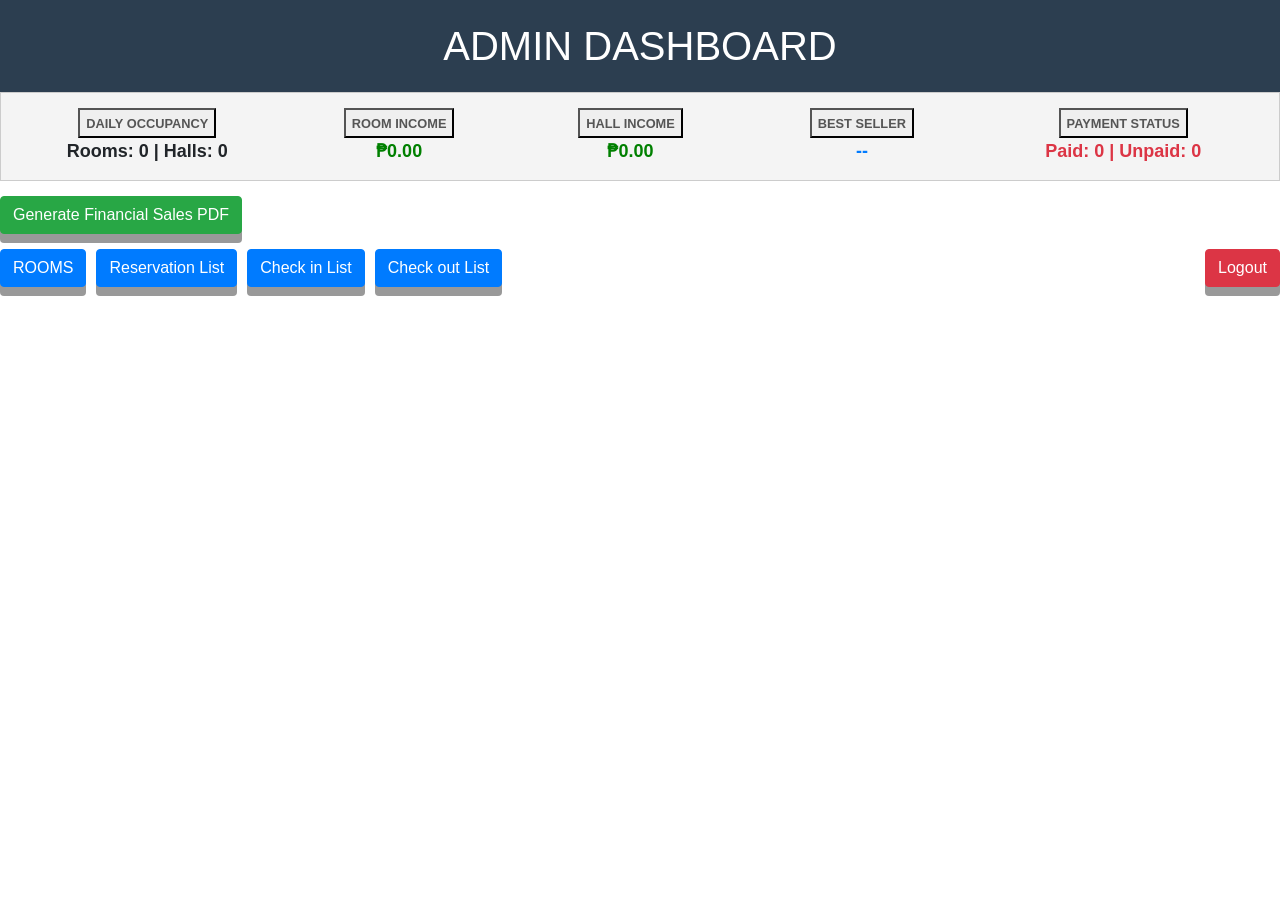
<file: admin-php/index.html>
<!DOCTYPE html>
<html lang="en">
<head>
    <meta charset="UTF-8">
    <meta name="viewport" content="width=device-width, initial-scale=1.0">
    <link rel="stylesheet" href="../style/style.css">
    <link rel="stylesheet" href="../style/customerDetails.css">
    <link rel="stylesheet" href="https://cdn.jsdelivr.net/npm/bootstrap@4.0.0/dist/css/bootstrap.min.css">
    <title>ADMIN DASHBOARD</title>
</head>
<body>
    <div class="main-header">ADMIN DASHBOARD</div>

<div class="chart-analysis">
    <div class="daily-sales" style="display: flex; justify-content: space-around; padding: 15px; background: #f4f4f4; border: 1px solid #ccc; width: 100%; flex-wrap: wrap; gap: 10px;">
        
        <div style="text-align: center; min-width: 120px;">
            <button onclick="dailyOccopancy()"><small style="font-weight: bold; color: #555;">DAILY OCCUPANCY</small></button>
            <div id="occ_data" style="font-size: 18px; font-weight: bold;">Rooms: 0 | Halls: 0</div>
        </div>

        <div style="text-align: center; min-width: 120px;">
            <button onclick="roomIncome()"><small style="font-weight: bold; color: #555;">ROOM INCOME</small></button>
            <div id="room_income" style="font-size: 18px; font-weight: bold; color: green;">₱0.00</div>
        </div>

        <div style="text-align: center; min-width: 120px;">
            <button onclick="hallIncome()"><small style="font-weight: bold; color: #555;">HALL INCOME</small></button>
            <div id="hall_income" style="font-size: 18px; font-weight: bold; color: green;">₱0.00</div>
        </div>

        <div style="text-align: center; min-width: 120px;">
            <button onclick="bestSeller()"><small style="font-weight: bold; color: #555;">BEST SELLER</small></button>
            <div id="best_seller" style="font-size: 18px; font-weight: bold; color: #007bff;">--</div>
        </div>

        <div style="text-align: center; min-width: 180px;">
            <button onclick="paymentStatus()"><small style="font-weight: bold; color: #555;">PAYMENT STATUS</small></button>
            <div id="payment_summary" style="font-size: 18px; font-weight: bold; color: #dc3545;">Paid: 0 | Unpaid: 0</div>
        </div>
    </div>
</div>

<div style="margin: 15px 0; display: flex; align-items: center; gap: 10px; flex-wrap: wrap;">
    <button class="btn btn-success" onclick="reportPDF();">Generate Financial Sales PDF</button>
</div>

    <div class="btn-row" style="display: flex; align-items: center; gap: 10px; margin: 10px 0;">
        <button class="btn btn-primary" onclick="loadRooms();">ROOMS</button>
        <button class="btn btn-primary" onclick="loadReservation();">Reservation List</button>
        <button class="btn btn-primary" onclick="loadcheck_inCustomer();">Check in List</button>
        <button class="btn btn-primary" onclick="loadcheck_outCustomer();">Check out List</button>
        
        <div class="buttonLogout" style="margin-left: auto;">
            <button class="btn btn-danger" onclick="logout();">Logout</button>
        </div>
    </div>

    <div id="Tblcontent" class="content-holder">
        </div>

    <script src="script.js"></script> 
    <script>
        verifylog();

        function backToDashboard() {
            fetch('index.html')
            .then(response => response.text())
            .then(data => {
                document.getElementById('Tblcontent').innerHTML = data;
            });
        }

    </script>
</body>
</html>
</file>
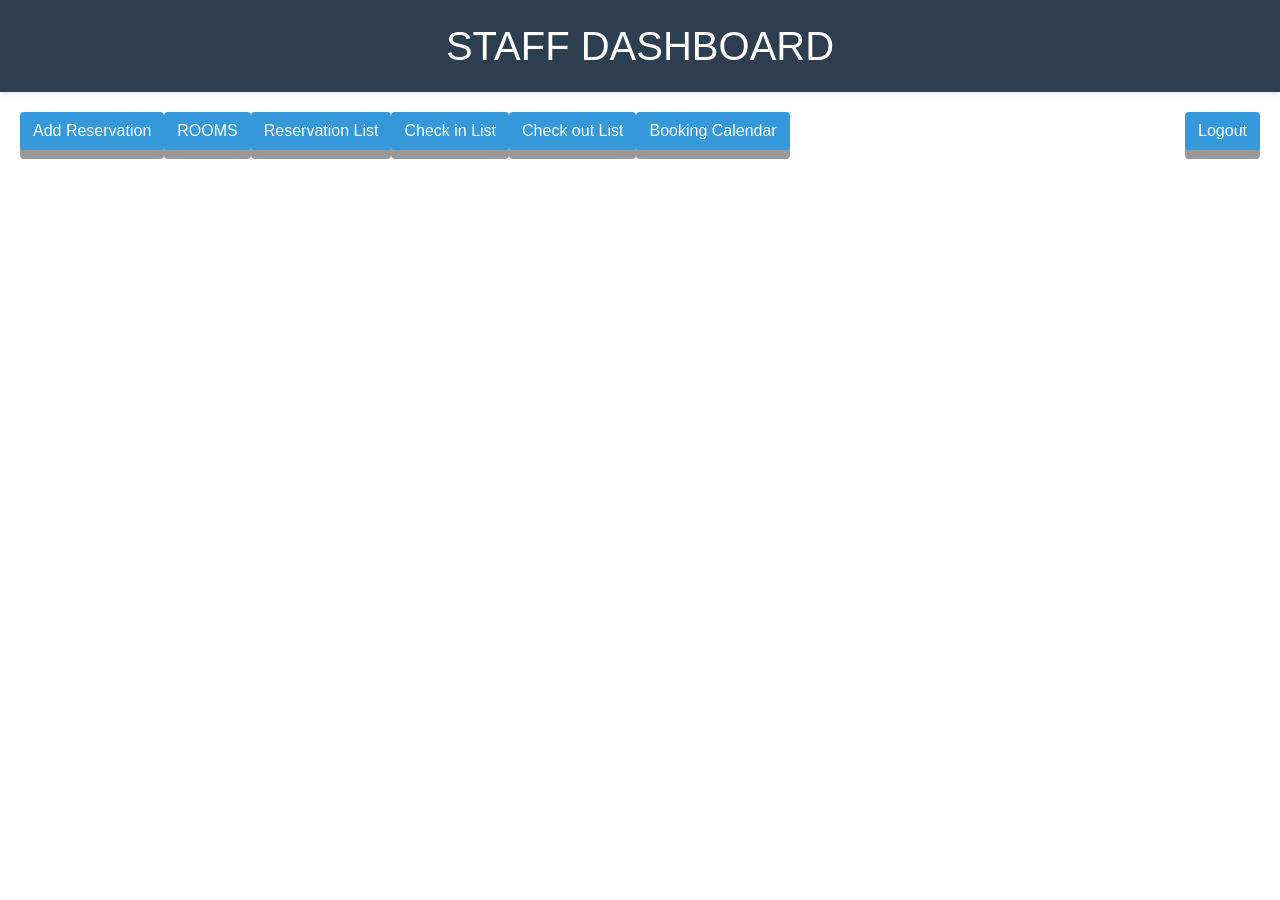
<file: staff-php/index.html>
<!DOCTYPE html>
<html lang="en">
<head>
    <meta charset="UTF-8">
    <meta name="viewport" content="width=device-width, initial-scale=1.0">
    <link rel="icon" href="favicon.ico">
    <link rel="stylesheet" href="../style/style.css">
    <link rel="stylesheet" href="../style/calendar.css">
    <link rel="stylesheet" href="../style/customerDetails.css">
    <link rel="stylesheet" href="https://cdn.jsdelivr.net/npm/bootstrap@4.0.0/dist/css/bootstrap.min.css">
    <title>STAFF</title>
</head>
<body>
    <div class="main-header">
        STAFF DASHBOARD
    </div>

    <div class="btn-row" style="display: flex; align-items: center;">
        <div class="addbutton">
            <button class="btn" onclick="addReservation();">Add Reservation</button>
        </div>
        <button class="btn" onclick="loadRooms();">ROOMS</button>
        <button class="btn" onclick="loadReservation();">Reservation List</button>
        <button class="btn" onclick="loadcheck_inCustomer();">Check in List</button>
        <button class="btn" onclick="loadcheck_outCustomer();">Check out List</button>
        <button class="btn" onclick="functionHallCalendar();">Booking Calendar</button>
        
        <div class="buttonLogout" style="margin-left: auto;">
            <button class="btn" onclick="logout();">Logout</button>
        </div>
    </div>

    <div id="Tblcontent" class="content-holder"></div>         
</body>
<script src="script.js"></script>
<script type="text/javascript">
    verifylog();
</script>
</html>
</file>
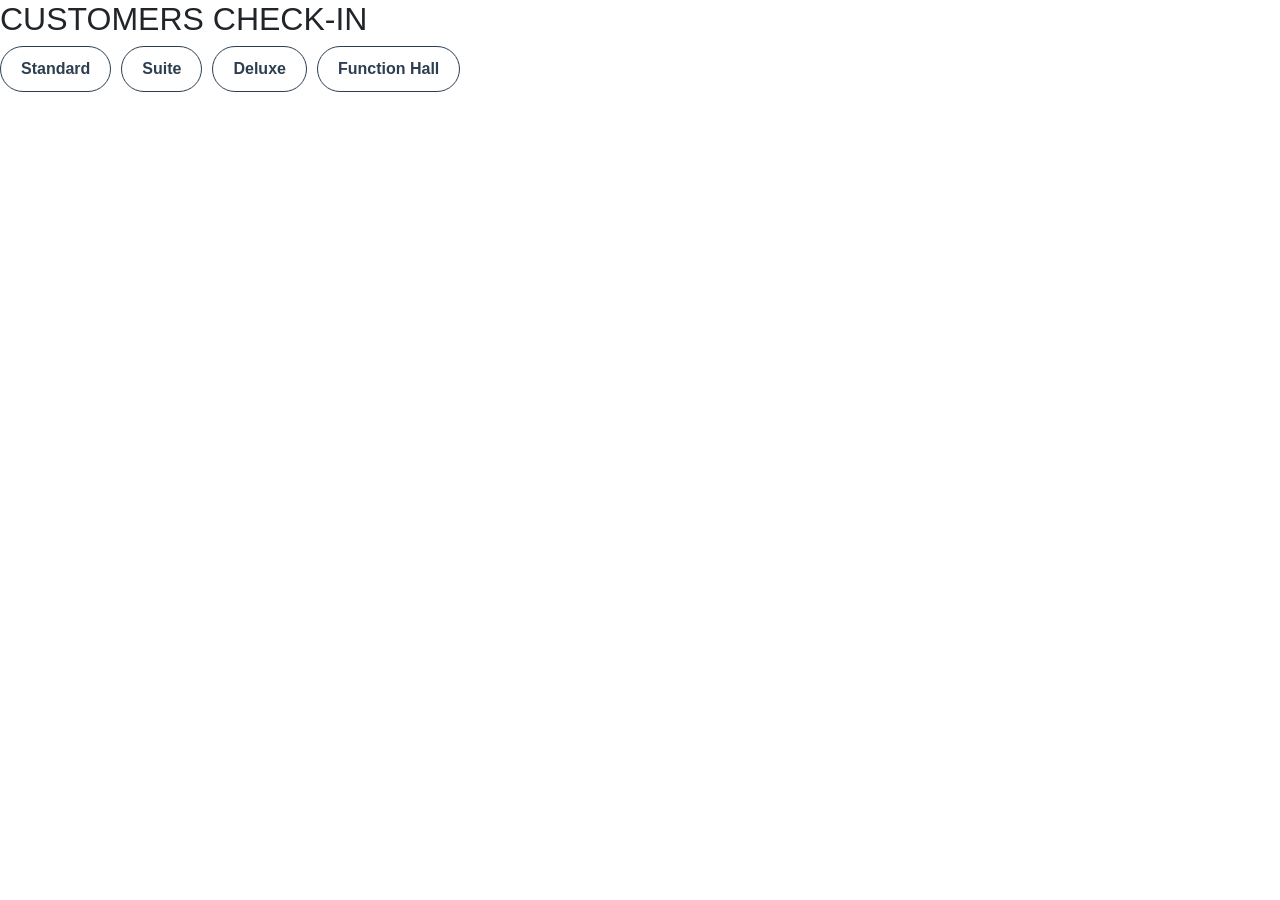
<file: check_in_details.html>
<link rel="stylesheet" href="style/style.css">
<link rel="stylesheet" href="https://cdn.jsdelivr.net/npm/bootstrap@4.0.0/dist/css/bootstrap.min.css" integrity="sha384-Gn5384xqQ1aoWXA+058RXPxPg6fy4IWvTNh0E263XmFcJlSAwiGgFAW/dAiS6JXm" crossorigin="anonymous">
<div>
    <h2>CUSTOMERS CHECK-IN</h2>
</div>
<body>
    <div class="check">
        <button onclick="loadStandard();">Standard</button>
        <button onclick="loadSuite();">Suite</button>
        <button onclick="loadDeluxe();">Deluxe</button>
        <button onclick="loadFuntionhall();">Function Hall</button>
    </div>
     <div id="Tblcontent" class="content-holder"></div>        
</body>
</div>
</file>
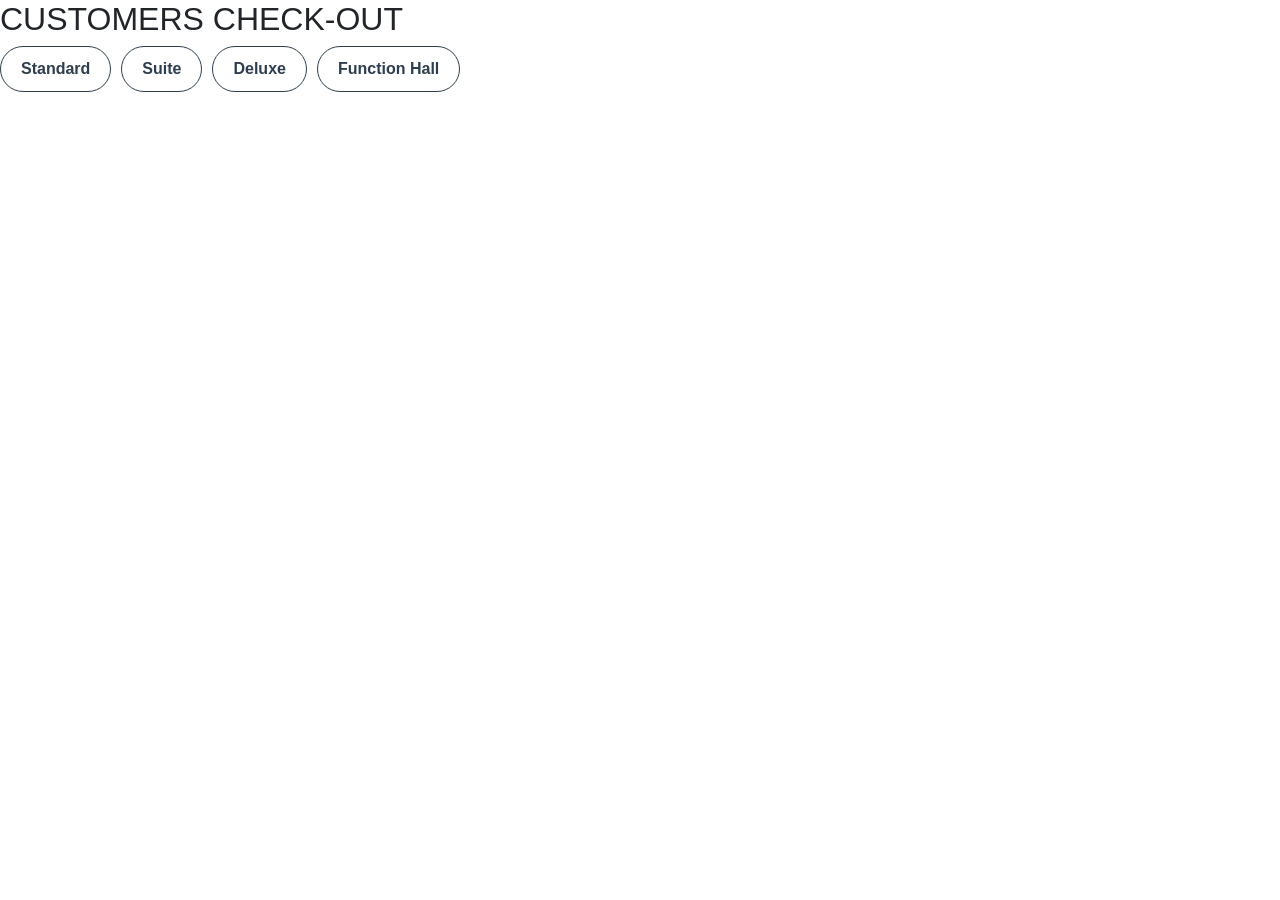
<file: check_out_details.html>
<head>
<link rel="stylesheet" href="style/style.css">
    <link rel="stylesheet" href="https://cdn.jsdelivr.net/npm/bootstrap@4.0.0/dist/css/bootstrap.min.css" integrity="sha384-Gn5384xqQ1aoWXA+058RXPxPg6fy4IWvTNh0E263XmFcJlSAwiGgFAW/dAiS6JXm" crossorigin="anonymous">
    <title>Document</title>
</head>
<div>
    <h2>CUSTOMERS CHECK-OUT</h2>
</div>
<body>
    <div class="check">
        <button onclick="loadCheckoutStandard();">Standard</button>
        <button onclick="loadCheckoutSuite();">Suite</button>
        <button onclick="loadCheckoutDeluxe();">Deluxe</button>
        <button onclick="loadCheckoutFuntionhall();">Function Hall</button>
    </div>
     <div id="Tblcontent" class="content-holder"></div>        
</body>
</div>
</file>
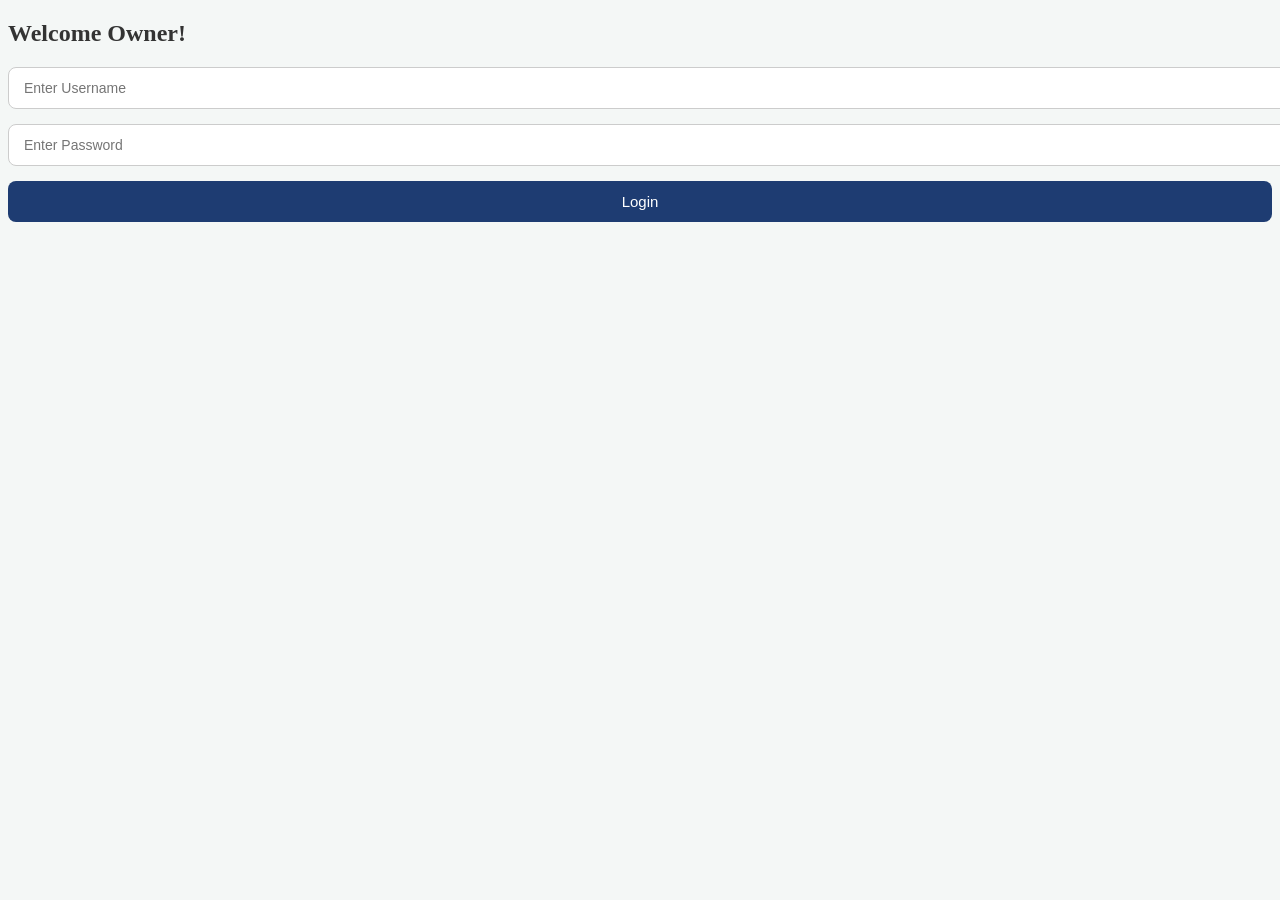
<file: admin-php/login.html>
<!DOCTYPE html>
<html lang="en">
<head>
    <meta charset="UTF-8">
    <meta name="viewport" content="width=device-width, initial-scale=1.0">
    <title>Document</title>
    <link rel="stylesheet" href="../style/style.css">
</head>
<body>
    
    <main>
        <h2>Welcome Owner!</h2>

        <div class="loginForm">
            <input type="text" id="username" placeholder="Enter Username" required>
            <input type="password" id="password" placeholder="Enter Password" required>
            <button type="submit" onclick="login();">Login</button>
        </div>
    </main>
</body>
<script>

    function login() {
        var username = document.getElementById("username");
        var password = document.getElementById("password");
        
        if(username.value == ""){
            alert("Please enter username to proceed!")
            username.focus();
        } else if (password.value == "") {
            alert("Please enter password to proceed!")
            password.focus();
        } else {
            fetch("php/verifyCredential.php?user=" + username.value + "&pass=" + password.value)
                .then(response => response.text())
                .then(data => {
                    var res = "";
                    res = data;
                if (res === "0") {
                    alert("Account combination is invalid!");
                } else {
                    window.location.href = "index.html";
                }
                })
            
        }
    }
</script>
</html>
</file>
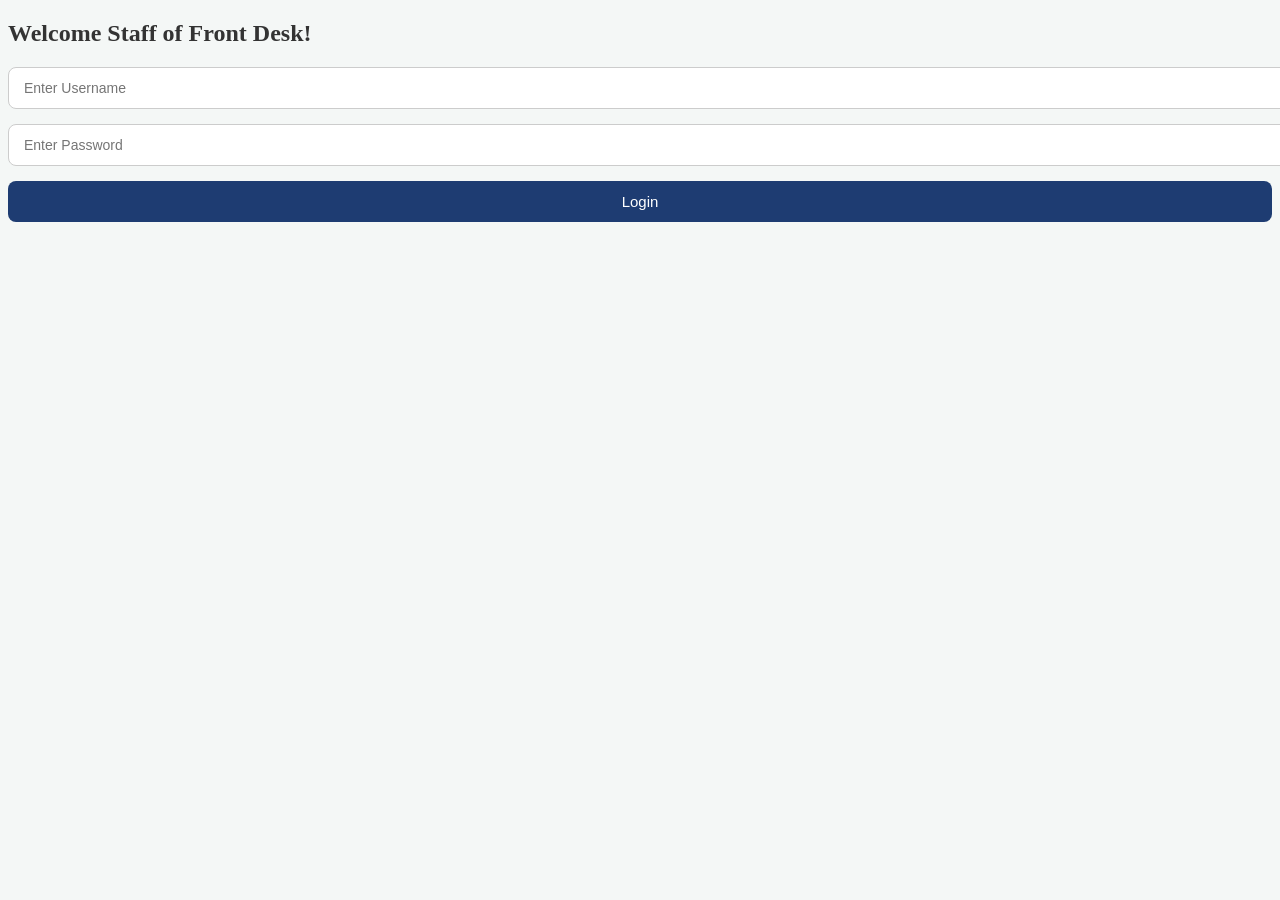
<file: staff-php/login.html>
<!DOCTYPE html>
<html lang="en">
<head>
    <meta charset="UTF-8">
    <meta name="viewport" content="width=device-width, initial-scale=1.0">
    <title>Document</title>
    <link rel="stylesheet" href="../style/style.css">
</head>
<body>
    
    <main>
        <h2>Welcome Staff of Front Desk!</h2>

        <div class="loginForm">
            <input type="text" id="username" placeholder="Enter Username" required>
            <input type="password" id="password" placeholder="Enter Password" required>
            <button type="submit" onclick="login();">Login</button>
        </div>
    </main>
</body>
<script>

    function login() {
        var username = document.getElementById("username");
        var password = document.getElementById("password");
        
        if(username.value == ""){
            alert("Please enter username to proceed!")
            username.focus();
        } else if (password.value == "") {
            alert("Please enter password to proceed!")
            password.focus();
        } else {
            fetch("php/verifyCredential.php?user=" + username.value + "&pass=" + password.value)
                .then(response => response.text())
                .then(data => {
                    var res = "";
                    res = data;
                if (res === "0") {
                    alert("Account combination is invalid!");
                } else {
                    window.location.href = "index.html";
                }
                })
            
        }
    }
</script>
</html>
</file>
<file: style/style.css>
body {
    background-color:  #f4f7f6;
    color: #333;
}
.main-header {
    background-color:  #2c3e50;
    color: white;
    padding: 1rem 2rem;
    font-size: 40px;
    text-align: center;
    box-shadow: 0 2px 5px rgba(0,0,0,0.1);
    z-index: 1000;
}

.content-holder { 
    width: 100%;     
    margin: 0 auto;          
    display: flex;
    flex-direction: column;   
    align-items: center;      
}

.content-holder h2, 
.content-holder .title { 
    text-align: center;
    width: 100%;
    margin-bottom: 20px;
}
.check{
    display: flex;
    gap: 10px;
    margin-bottom: 10px;
}
.check button{
    padding: 10px 20px;
    border: 1px solid #2c3e50;
    background: #fff;
    color: #2c3e50;
    border-radius: 50px;
    cursor: pointer;
    font-weight: 600;
    transition: 0.3s;
}
.check button:hover{
    background-color: #3388b0;
}
.btn-row {
    margin: 20px;
}

.btn{ 
    background: #3498db; 
    color: white; 
    text-decoration: none; 
    border: transparent;
    padding: 10px 20px; 
    border-radius: 6px; 
    font-size: 0.85rem; 
    font-weight: 600;
    display: inline-flex; 
    align-items: center; 
    gap: 8px; 
    cursor: pointer;
    box-shadow: 0 9px #999;
}
.btn:active{
    box-shadow: 0 5px #666;
    transform: translateY(4px);
}
/* Container for the table section */
.table-wrapper {
    width: 100%;
    min-width: fit-content;
    background: white;
    border-radius: 8px;
    overflow: hidden; /* Clips the inner content to the rounded corners */
    box-shadow: 0 4px 15px rgba(0,0,0,0.1);
    margin-top: 20px;
}

/* The Dark Blue Title Bar */
.table-header {
    background-color: #2c3e50;
    color: #ffffff;
    padding: 15px;
    text-align: center;
    font-weight: bold;
    font-size: 1.1rem;
    text-transform: uppercase;
    letter-spacing: 1px;
}

/* Scroll area height control */
.table-scroll {
    max-height: 300px;
    overflow-y: auto;
    overflow-x: hidden; /* Prevents horizontal scroll by compressing data */
}

.reservationTable {
    width: 100%;
    border-collapse: collapse;
    table-layout: auto;
}

/* Header Cells */
.reservationTable th {
    text-align: center;
    background: #fdfdfd;
    color: #555;
    padding: 10px;
    font-size: 0.75rem;
    text-transform: uppercase;
    border-bottom: 2px solid #ebebeb;
    position: sticky;
    top: 0;
    z-index: 5;
}

/* Body Cells */
.reservationTable td {
    padding: 15px;
    border-bottom: 1px solid #f0f0f0;
    font-size: 0.85rem;
    color: #333;
    text-align: center;
    vertical-align: middle;
    white-space: nowrap;
    word-wrap: break-word;
}
.reservationTable button {
    padding: 6px;
    border: none;
    border-radius: 4px;
    cursor: pointer;
    font-weight: 600;
    font-size: 0.8rem;
}
    /* Card */
.login-card {
    background: #fff;
    padding: 40px 30px;
    border-radius: 15px;
    box-shadow: 0 10px 25px rgba(0,0,0,0.2);
    text-align: center;
}

/* Title */
.login-card h2 {
    margin-bottom: 25px;
    color: #1e3c72;
}

/* Inputs */
.loginForm input {
    width: 100%;
    padding: 12px 15px;
    margin-bottom: 15px;
    border-radius: 8px;
    border: 1px solid #ccc;
    outline: none;
    font-size: 14px;
    transition: 0.3s;
}

.loginForm input:focus {
    border-color: #2a5298;
    box-shadow: 0 0 5px rgba(42,82,152,0.3);
}

/* Button */
.loginForm button {
    width: 100%;
    padding: 12px;
    border: none;
    border-radius: 8px;
    background: #1e3c72;
    color: #fff;
    font-size: 15px;
    cursor: pointer;
    transition: 0.3s;
}

.loginForm button:hover {
    background: #2a5298;
}

/* Responsive */
@media (max-width: 500px) {
    .login-card {
        padding: 30px 20px;
    }
}
</file>
<file: style/customerDetails.css>
/*customer details*/
/* Layout Container */
.user-information {
    padding: 20px;
    background-color: #f9f9f9;
    border-radius: 8px;
}

.user-information h2 {
    color: #333;
    border-bottom: 2px solid #007bff;
    padding-bottom: 10px;
    margin-bottom: 20px;
}

/* Common Section Styling */
.information, .payment, .unit {
    background: #ffffff;
    padding: 15px;
    margin-bottom: 20px;
    border: 1px solid #ddd;
    border-radius: 5px;
    box-shadow: 0 2px 4px rgba(0,0,0,0.05);
}

.information h3, .payment h3, .unit h3 {
    margin-top: 0;
    font-size: 1.1rem;
    color: #0056b3;
    border-bottom: 1px solid #eee;
    padding-bottom: 8px;
    margin-bottom: 12px;
}

/* Simple Table Styling */
.payment table {
    width: 100%;
    border-collapse: collapse;
}

.payment th, .payment td {
    text-align: left;
    padding: 10px;
    border-bottom: 1px solid #eee;
}

.payment th {
    background-color: #f8f9fa;
    color: #555;
}

.payment tr:last-child td {
    border-bottom: none;
}
</file>
<file: style/calendar.css>
.calendar-container {
    background: #fff;
    border-radius: 12px;
    padding: 20px;
    box-shadow: 0 2px 10px rgba(0,0,0,0.08);
}

.calendar-header {
    display: flex;
    justify-content: space-between;
    align-items: center;
    gap: 10px;
    margin-bottom: 15px;
    flex-wrap: wrap;
}

.calendar-controls select,
.nav-btn,
.today-btn {
    padding: 8px 12px;
    border: 1px solid #ccc;
    border-radius: 8px;
    background: #fff;
    cursor: pointer;
}

.calendar-grid {
    display: grid;
    grid-template-columns: repeat(7, 1fr);
    gap: 8px;
}

.day-name {
    font-weight: bold;
    text-align: center;
    padding: 10px 0;
    background: #f3f4f6;
    border-radius: 8px;
}

.day {
    min-height: 120px;
    padding: 8px;
    border: 1px solid #e5e7eb;
    border-radius: 10px;
    background: #fafafa;
    display: flex;
    flex-direction: column;
    gap: 6px;
}

.day.empty {
    background: transparent;
    border: none;
}

.day.booked {
    background: #fff8e1;
}

.day.is-today {
    border: 2px solid #2563eb;
}

.date-num {
    font-weight: bold;
    font-size: 14px;
}

.unit-label {
    font-size: 12px;
    padding: 4px 6px;
    border-radius: 6px;
    background: #dbeafe;
    color: #1e3a8a;
    word-break: break-word;
}

.unit-label.checkedin {
    background: #dcfce7;
    color: #166534;
}

.unit-label.reserved {
    background: #fef3c7;
    color: #92400e;
}

.no-booking {
    font-size: 12px;
    color: #9ca3af;
}
</file>
